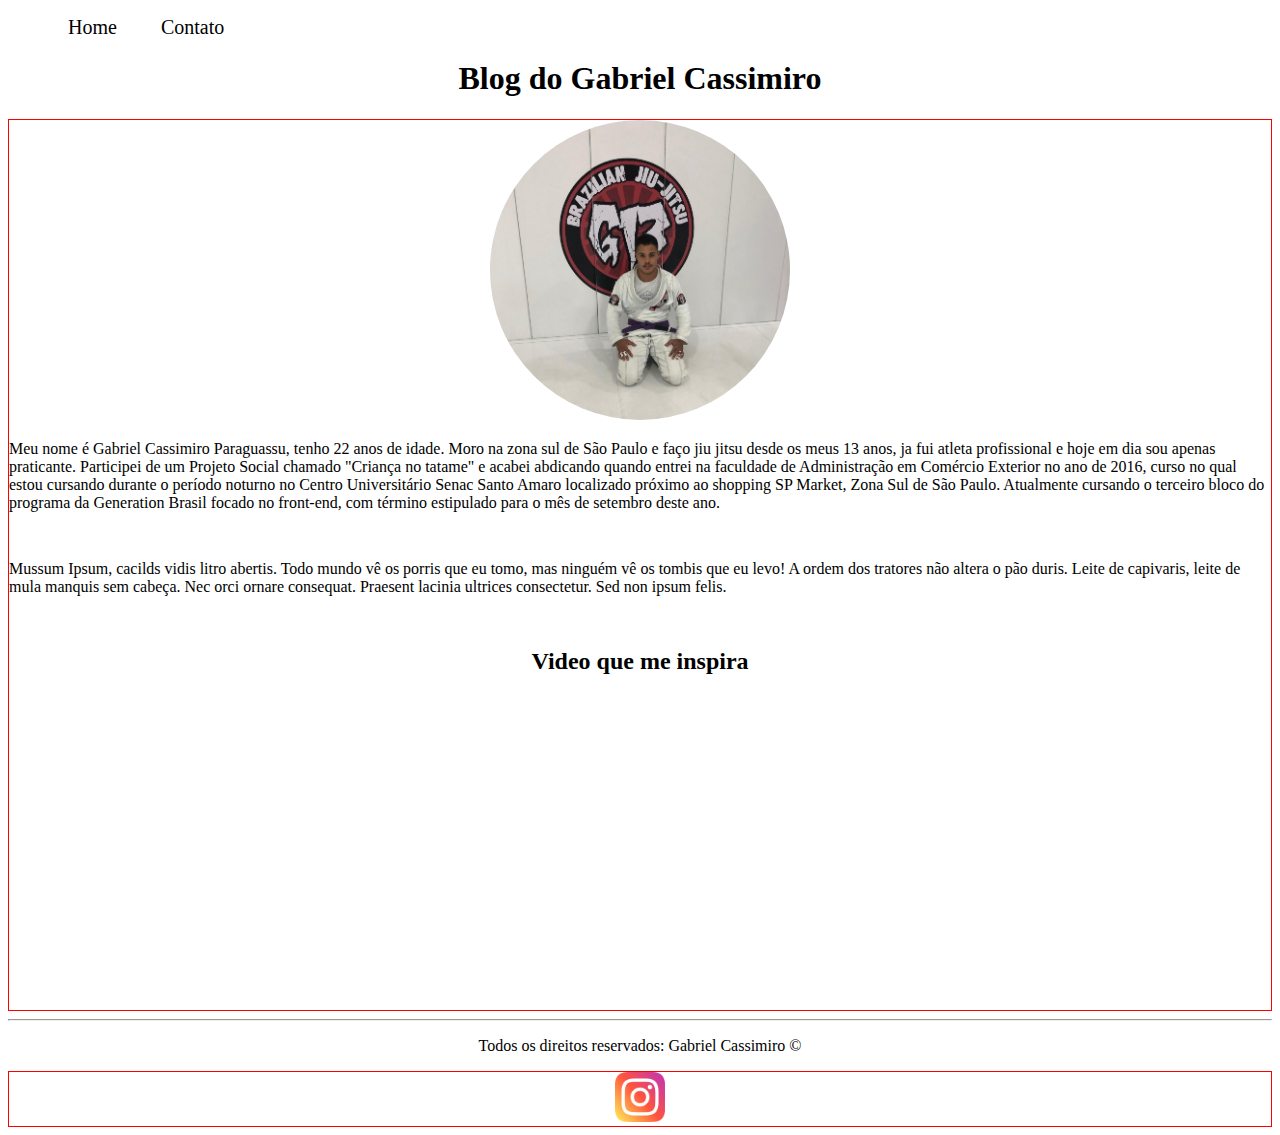
<file: index.html>
<!DOCTYPE html>
<html lang="pt-br">

<head>
    <meta charset="UTF-8">
    <meta http-equiv="X-UA-Compatible" content="IE=edge">
    <meta name="viewport" content="width=device-width, initial-scale=1.0">
    <title>Meu Perfil</title>
    <link rel="stylesheet" href="assets/css/style.css">

</head>

<body>
    <ul id="menu">
        <li>
            <a href="index.html"> Home</a>
        </li>
        <li>
            <a href="contato.html"> Contato</a>
        </li>
    </ul>

    <h1 class="center">Blog do Gabriel Cassimiro</h1>
    <div class="container">

        <div>
            <img class="br-50 wh-300 p-30" src="assets/img/minha foto.jfif"
                alt="Foto do criador do Gabriel criador do Blog, sentado, após um treino de jiu jitsu em sua academia"
                alt="Foto do criador do conteudo">
        </div>
        <div class="p-30"></div>
        <p>
            Meu nome é Gabriel Cassimiro Paraguassu, tenho 22 anos de idade. Moro na zona sul de São Paulo e faço jiu
            jitsu desde os meus 13 anos, ja fui atleta profissional e hoje em dia sou apenas praticante. Participei de
            um Projeto Social chamado "Criança no tatame" e acabei abdicando quando entrei na faculdade de Administração
            em Comércio Exterior no ano de 2016, curso no qual estou cursando durante o período noturno no Centro
            Universitário Senac Santo Amaro localizado próximo ao shopping SP Market, Zona Sul de São Paulo. Atualmente
            cursando o terceiro bloco do programa da Generation Brasil focado no front-end, com término estipulado para
            o mês de setembro deste ano.
        </p>
        </p>
        Mussum Ipsum, cacilds vidis litro abertis. Todo mundo vê os porris que eu tomo, mas ninguém vê os tombis que
        eu levo! A ordem dos tratores não altera o pão duris. Leite de capivaris, leite de mula manquis sem cabeça.
        Nec orci ornare consequat. Praesent lacinia ultrices consectetur. Sed non ipsum felis.
        </p>



        <h2 class="center">Video que me inspira</h2>


        <iframe width="560" height="315" src="https://www.youtube.com/embed/jrVhKnAF-Qk" title="YouTube video player"
            frameborder="0"
            allow="accelerometer; autoplay; clipboard-write; encrypted-media; gyroscope; picture-in-picture"
            allowfullscreen></iframe>

    </div>
    <hr>
    <footer>
        <p class="center">
            Todos os direitos reservados: Gabriel Cassimiro &copy
        </p>

    </footer>

    <div class="container">
        <a href="https://www.instagram.com/" target="_blank">
            <img class="tm-social p-30" src="assets/img/2111463.png" alt="Logo do Facebook">
        </a>

        <a href="https://www.linkedin.com/messaging/thread/2-Y2MyNDBjZjAtNzIyNi00N2Y3LTljNDctNTYyYTliZWYwZjk0XzAxMw==/">
        </a>

    </div>
    </div>

</body>

</html>
</file>
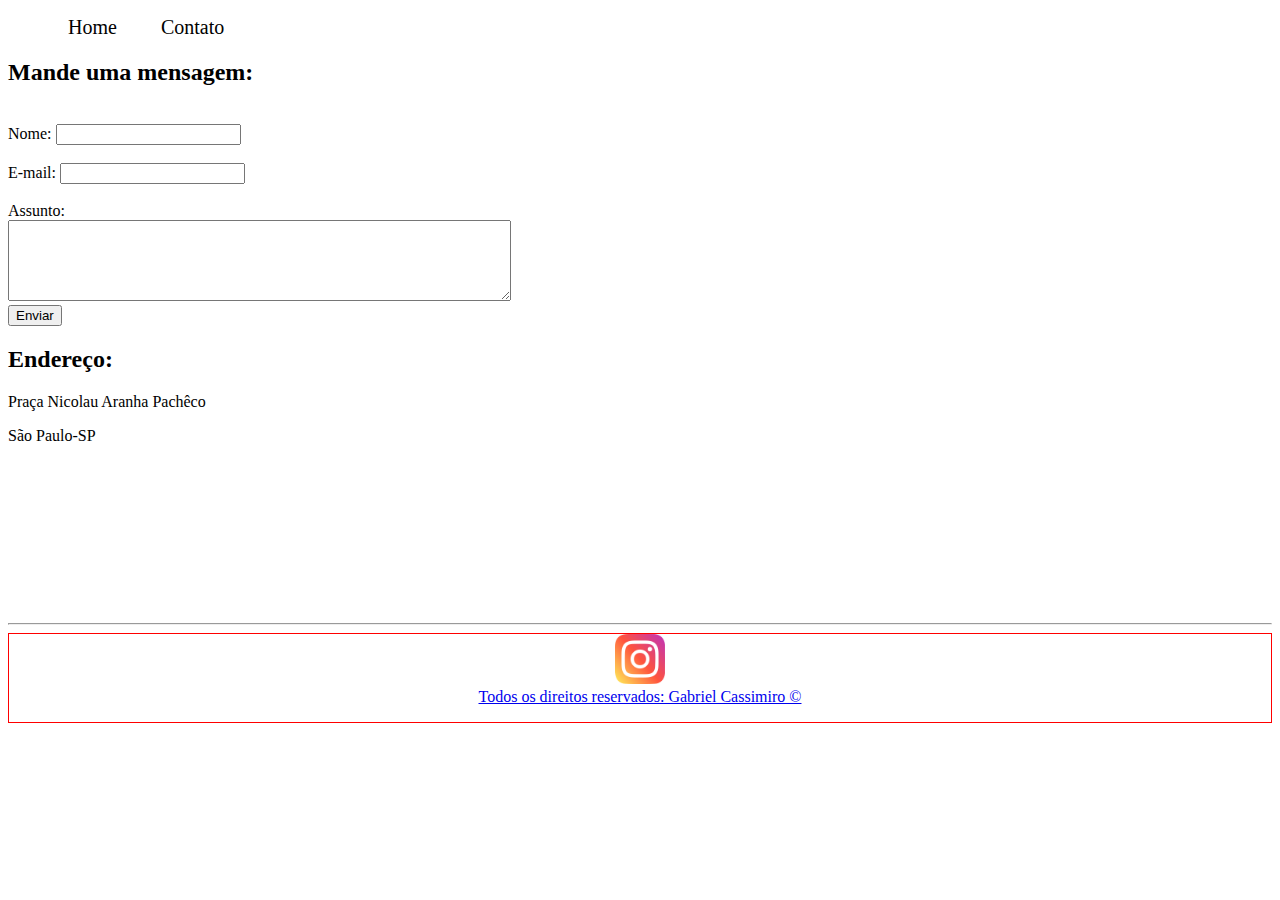
<file: contato.html>
<!DOCTYPE html>
<html lang="pt-br">

<head>
    <meta charset="UTF-8">
    <meta http-equiv="X-UA-Compatible" content="IE=edge">
    <meta name="viewport" content="width=device-width, initial-scale=1.0">
    <title>Entre em contato comigo</title>
    <link rel="stylesheet" href="assets/css/style.css">
</head>

<body>
    <ul id="menu">
        <li>
            <a href="index.html"> Home</a>
        </li>
        <li>
            <a href="contato.html"> Contato</a>
        </li>
    </ul>

    <h2>Mande uma mensagem:</h2>
</body>
<br>
<form>
    <label> Nome: </label>
    <input type="text" id="nome" onkeyup="ValidaNome()"><br>
    <div id='txtNome'></div>
    <br>
    <label> E-mail: </label>
    <input type="email" id="email" onkeyup="validaEmail"><br>
    <div id='txtEmail'></div>

    <br>
    <label> Assunto: </label><br>
    <textarea type="assunto" id="assunto" cols="60" rows="5"></textarea>
    <br>

    <button onclick="">Enviar</button>
    <form>
        <br>
        <div>

        </div>
        <h2>Endereço:</h2>
        <p>Praça Nicolau Aranha Pachêco </p>
        <p>São Paulo-SP</p>

        <iframe
            src="https://www.google.com/maps/embed?pb=!1m14!1m8!1m3!1d14614.44144282333!2d-46.71413718465575!3d-23.689888200986815!3m2!1i1024!2i768!4f13.1!3m3!1m2!1s0x0%3A0x4c791aff8600b135!2sTrimat%20Academia-%20Jiu%20Jitsu%20G13%20Interlagos!5e0!3m2!1spt-BR!2sbr!4v1626455915969!5m2!1spt-BR!2sbr"
            width="400" height="150" style="border:0;" frameborder="0" aria-hidden="false" tabinex="0"
            allowfullscreen="" loading="lazy" id="mapa" onmouseout="mapaNormal()" onmousemove="mapaZoom()"></iframe>

        <hr>
        <footer>


            <div class="container">
                <a href="https://www.instagram.com/" target="_blank">
                    <img class="tm-social p-30" src="assets/img/2111463.png" alt="Logo do Facebook">
                </a>

                <a href="https://www.linkedin.com/messaging/thread/2-Y2MyNDBjZjAtNzIyNi00N2Y3LTljNDctNTYyYTliZWYwZjk0XzAxMw==/"
                    target="_blank>     
    
    <p class=" center">
                    Todos os direitos reservados: Gabriel Cassimiro &copy
                    </p>

        </footer>

        <script src="assets/js/script.js"></script>
        </body>

</html>
</file>
<file: assets/css/style.css>
/*Estilos da página index.html*/  
        .center {
            text-align: center;
        }

        .justify {
            text-align: justify;
        }
        /*pai de todo esse conteudo */
.container { 
    display: flex;
    flex-direction: column;
    justify-content: center; /* baseado de como está da esquerda para direita*/
    align-items: center; /*align itens em cima e embaixo*/ 
    border: 1px solid red;
}

#menu li {
    display: inline;
    padding: 20px; 
} 

#menu li a {
    text-decoration: none;
    color: black;
    font-size: 20px;
} 

#menu li a:hover {
    color: gray;
}

.p30 {
    padding: 30px;
} 

.br-50 {
    border-radius: 50%;
} 

.wh-300{
width: 300px;
height: 300px;

} 

.tm-social {
    width:  50px;
    height: 50px; 
} 

.mb-50{
    margin-bottom: 50px;

}
/*Estilos da página contato.html*/
</file>
